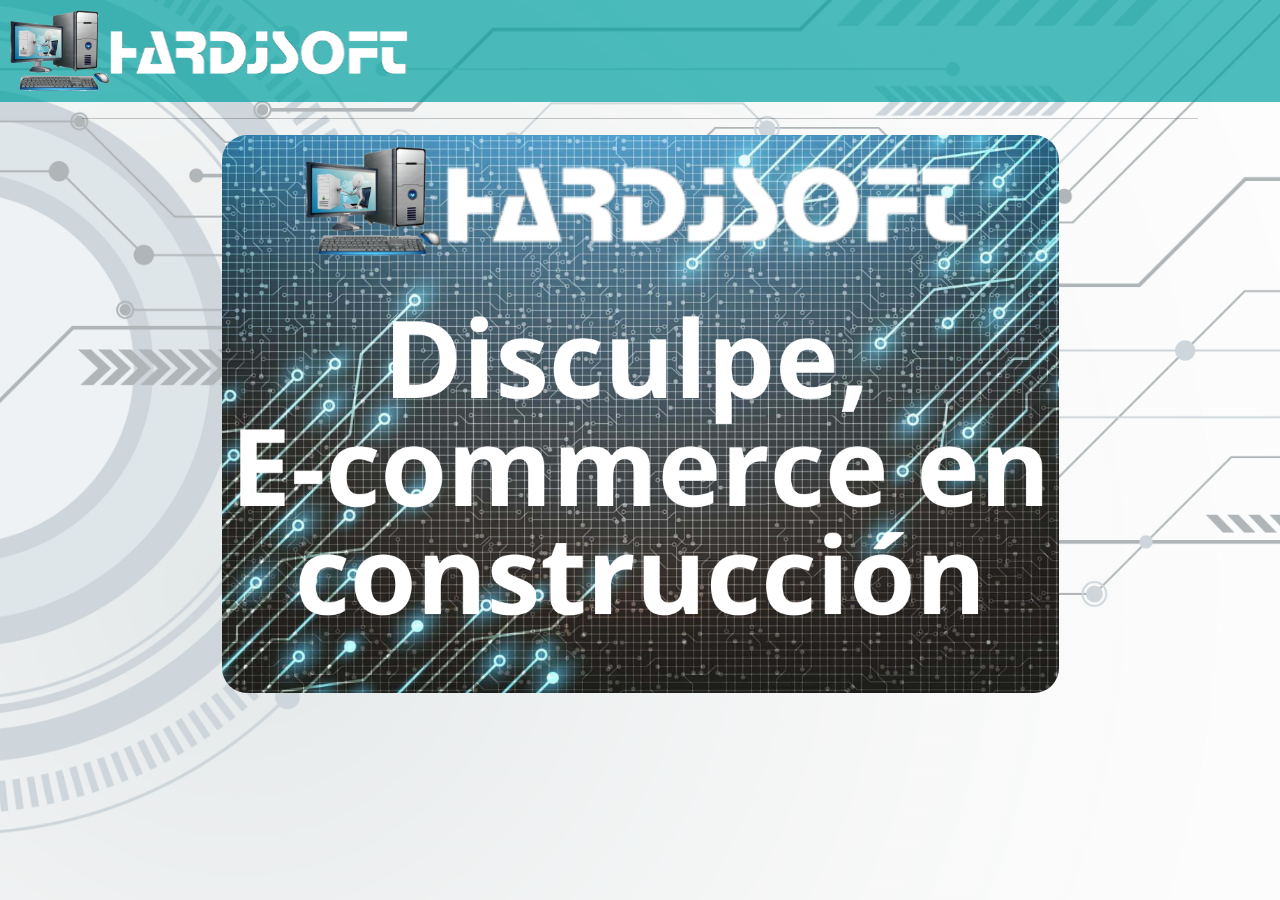
<file: Compras.html>
<!DOCTYPE html>
<html lang="en">
<head>
    <meta charset="UTF-8">
    <meta name="viewport" content="width=device-width, initial-scale=1.0">
    <title>Compras</title>
    <link rel="stylesheet" type="text/css" href="css/Compras.css">
    <link rel="stylesheet" type="text/css" href="css/bootstrap.min.css">
</head>
<body>
    <nav class="navbar navbar-expand-lg" id="mainNav">
        <div style="padding: 10px; padding-top: 10px; text-align: center;" class="container-fluid menu">
            <a href="index.html"><img style="width: 100px;" src="img/Logo Final.png"><img style="width: 300px;" src="img/HJS.png"></a>
         </div>
    </nav>
    <div class="container">
        <div class="row">
            <div class="col-md-12">
                <hr>
                <a href="index.html"><img src="img/Contrucción.png"></a>
            </div>
        </div>
    </div> 
</body>
</html>
</file>
<file: css/Compras.css>
body{
	padding: 0px !important;
	margin: 0px !important;
	background: url(../img/fondo2.png);
	background-size: cover;
	background-attachment: fixed;
	box-sizing: border-box;
}
.container-fluid{
	background: rgba(0, 160, 160, 0.7);
}
.col-md-12{
    text-align: center;
}
.col-md-12 img{
    border-radius: 25px;
    margin: auto!important;
    width: 75%;

}
</file>
